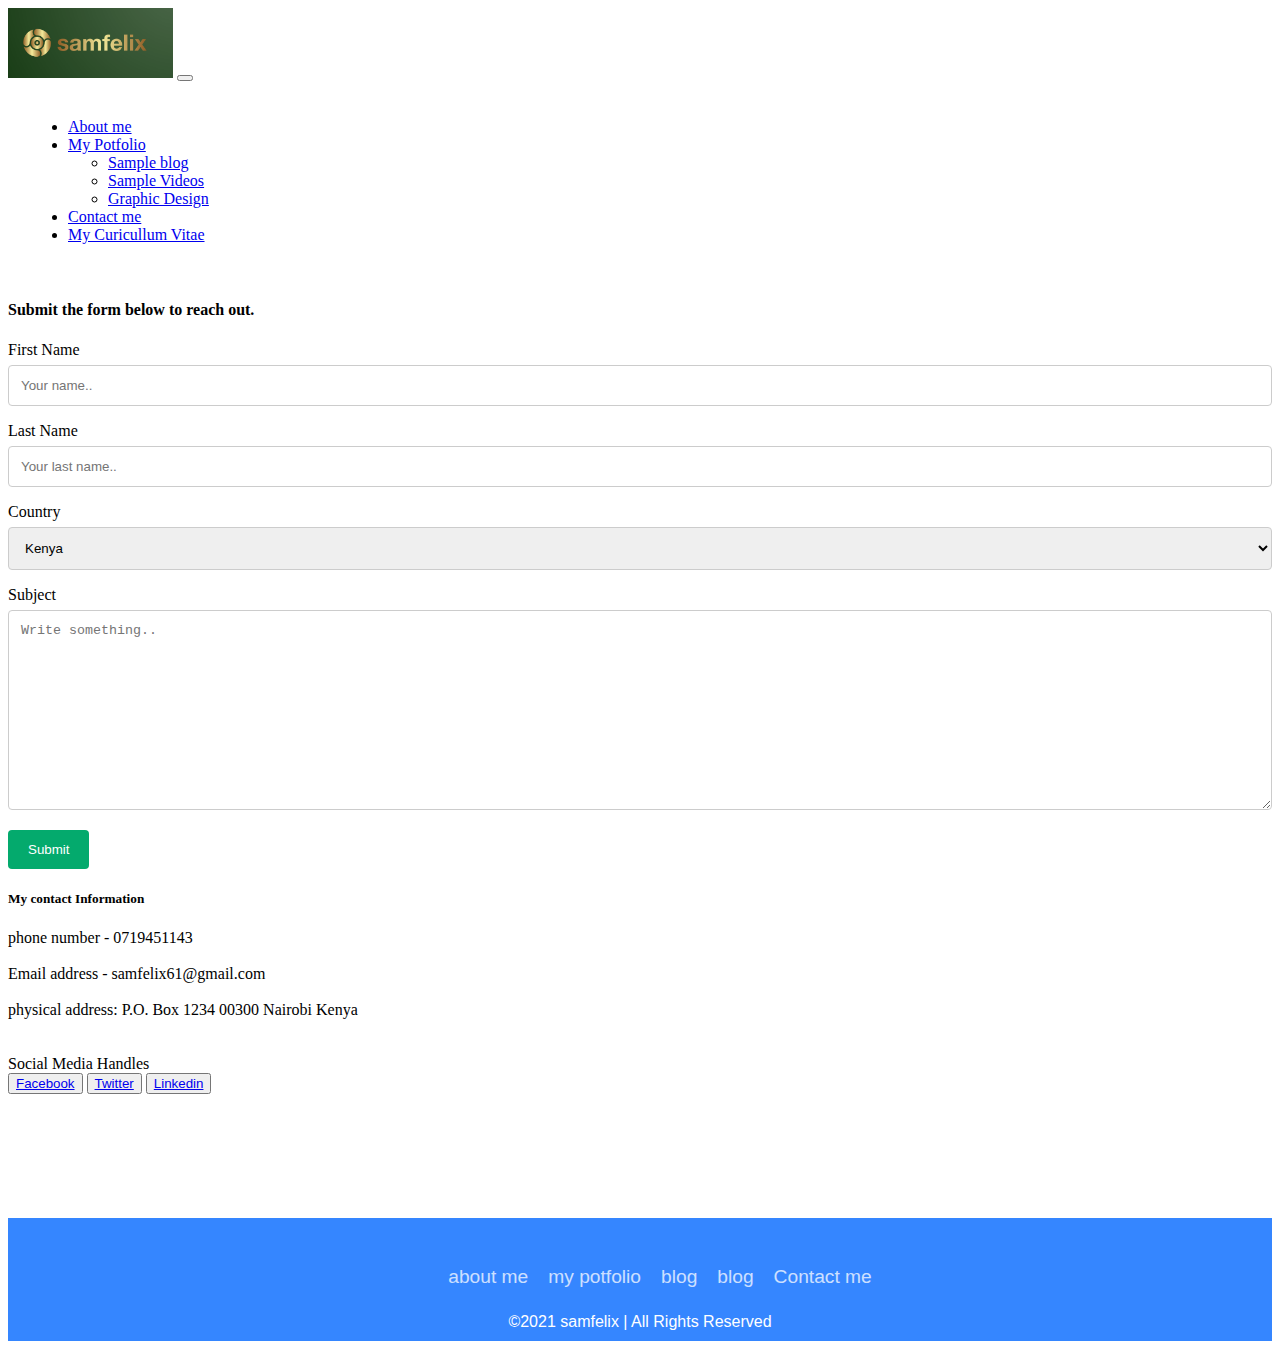
<file: contact.html>
<!doctype html>
<html lang="en">
  <head>
    <!-- Required meta tags -->
    <meta charset="utf-8">
    <meta name="viewport" content="width=device-width, initial-scale=1">

    <!-- Bootstrap CSS -->
    <link href="https://cdn.jsdelivr.net/npm/bootstrap@5.0.2/dist/css/bootstrap.min.css" rel="stylesheet" integrity="sha384-EVSTQN3/azprG1Anm3QDgpJLIm9Nao0Yz1ztcQTwFspd3yD65VohhpuuCOmLASjC" crossorigin="anonymous">

    <title>Samfelix Potfolio</title>
    <link rel="stylesheet" href="./style.css">
  </head>

    <nav class="navbar navbar-expand-lg navbar-light bg-primary p=5">
      <div class="container-fluid">
        <a class="navbar-brand" href="#"> </spanspan></a>
        <img src="./images/sam logo.png" alt="samfelix logo" height="70px">
        <button class="navbar-toggler" type="button" data-bs-toggle="collapse" 
        data-bs-target="#navbarNavDropdown" aria-controls="navbarNavDropdown" 
        aria-expanded="false" aria-label="Toggle navigation">
          <span class="navbar-toggler-icon"></span>
        </button>
        <div class="collapse navbar-collapse container nav justify-content-end " id="navbarNavDropdown">
          <ul class="navbar-nav">
            <li class="nav-item">
              <a class="nav-link active" aria-current="page" href="./index.html">About me</a>
            </li>
            
                       <li class="nav-item dropdown">
              <a class="nav-link active dropdown-toggle" href="#" id="navbarDropdownMenuLink" 
              role="button" data-bs-toggle="dropdown" aria-expanded="false">
                My Potfolio
              </a>
              <ul class="dropdown-menu" aria-labelledby="navbarDropdownMenuLink">
                <li><a class="dropdown-item" href="./blog.html">Sample blog</a></li>
                <li><a class="dropdown-item" href="./videos.html">Sample Videos</a></li>
                <li><a class="dropdown-item" href="./designs.html">Graphic Design</a></li>
              </ul>
              <li class="nav-item">
                <a class="nav-link active" href="./contact.html">Contact me </a>
              </li>
              <li class="nav-item">
                <a class="nav-link active" href="./mycv.pdf">My Curicullum Vitae</a>
              </li>
            </li>
          </ul>
        </div>
      </div>
    </nav>

 

<body>
          <div class="row row-cols-1 row-cols-md-2 g-4 m-4">
            <div class="col">
              <div class="card h-100">
                 <div class="card-body">
                  <h4>Submit the form below to reach out.</h4>
                  <form action="action_page.php">
                
                    <label for="fname">First Name</label>
                    <input type="text" id="fname" name="firstname" placeholder="Your name..">
                
                    <label for="lname">Last Name</label>
                    <input type="text" id="lname" name="lastname" placeholder="Your last name..">
                
                    <label for="country">Country</label>
                    <select id="country" name="country">
                      <option value="australia">Kenya</option>
                      <option value="canada">within Africa</option>
                      <option value="usa">Outside Afrika</option>
                    </select>
                
                    <label for="subject">Subject</label>
                    <textarea id="subject" name="subject" placeholder="Write something.." style="height:200px"></textarea>
                
                    <input type="submit" value="Submit">
                
                  </form>


                </div>
                   </div>
            </div>
            <div class="col">
              <div class="card h-100">
              
                  <h5 class="card-title">My contact Information</h5>
                  <p class="card-text">
                 phone number  - 0719451143
                 <br>
                 <br>
                 Email address - samfelix61@gmail.com
                 <br><br>
                 physical address: P.O. Box 1234 00300 Nairobi Kenya
                 <br><br><br>
                 Social Media Handles <br>

                 <button>
                  <a href="link to your profile"><i class="fa-brands fa-facebook"></i>Facebook</a>       
               </button>
               <button>
                  <a href="link to your profile"><i class="fa-brands fa-twitter"></i>Twitter</a>            
               </button>
               <button>
                   <a href="link to your profile"><i class="fa-brands fa-linkedin"></i>Linkedin</a>                
               </button> 

                  </p>
                </div>
          
              </div>
            </div>
  



<br> <br> <br> <br><br> <br>

<section class="footer">

  <footer class="footer">
    <div class="waves">
      <div class="wave" id="wave1"></div>
      <div class="wave" id="wave2"></div>
      <div class="wave" id="wave3"></div>
      <div class="wave" id="wave4"></div>
    </div>
    <ul class="social-icon">
      <li class="social-icon__item"><a class="social-icon__link" href="#">
          <ion-icon name="logo-facebook"></ion-icon>
        </a></li>
      <li class="social-icon__item"><a class="social-icon__link" href="https://twitter.com/SamfelixOrimba?t=_
        X1Xxz4kwdliuBcU3UIR-A&s=09">
          <ion-icon name="logo-twitter"></ion-icon>
        </a></li>
      <li class="social-icon__item"><a class="social-icon__link" href="https://shorturl.at/xCU03">
          <ion-icon name="logo-linkedin"></ion-icon>
        </a></li>
      <li class="social-icon__item"><a class="social-icon__link" href="#">
          <ion-icon name="logo-instagram"></ion-icon>
        </a></li>
    </ul>
    <ul class="menu">
      <li class="menu__item"><a class="menu__link" href="./index.html">about me</a></li>
      <li class="menu__item"><a class="menu__link" href="./videos.html">my potfolio</a></li>
      <li class="menu__item"><a class="menu__link" href="#">blog</a></li>
      <li class="menu__item"><a class="menu__link" href="#">blog</a></li>
      <li class="menu__item"><a class="menu__link" href="./contact.html">Contact me</a></li>

    </ul>
    <p>&copy;2021 samfelix | All Rights Reserved</p>
  </footer>
  
</section>



    <!-- Optional JavaScript; choose one of the two! -->

    <!-- Option 1: Bootstrap Bundle with Popper -->
    <script src="https://cdn.jsdelivr.net/npm/bootstrap@5.0.2/dist/js/bootstrap.bundle.min.js" integrity="sha384-MrcW6ZMFYlzcLA8Nl+NtUVF0sA7MsXsP1UyJoMp4YLEuNSfAP+JcXn/tWtIaxVXM" crossorigin="anonymous"></script>

    <!-- Option 2: Separate Popper and Bootstrap JS -->
    <!--
    <script src="https://cdn.jsdelivr.net/npm/@popperjs/core@2.9.2/dist/umd/popper.min.js" integrity="sha384-IQsoLXl5PILFhosVNubq5LC7Qb9DXgDA9i+tQ8Zj3iwWAwPtgFTxbJ8NT4GN1R8p" crossorigin="anonymous"></script>
    <script src="https://cdn.jsdelivr.net/npm/bootstrap@5.0.2/dist/js/bootstrap.min.js" integrity="sha384-cVKIPhGWiC2Al4u+LWgxfKTRIcfu0JTxR+EQDz/bgldoEyl4H0zUF0QKbrJ0EcQF" crossorigin="anonymous"></script>
    -->
  </body>
</html>
</file>
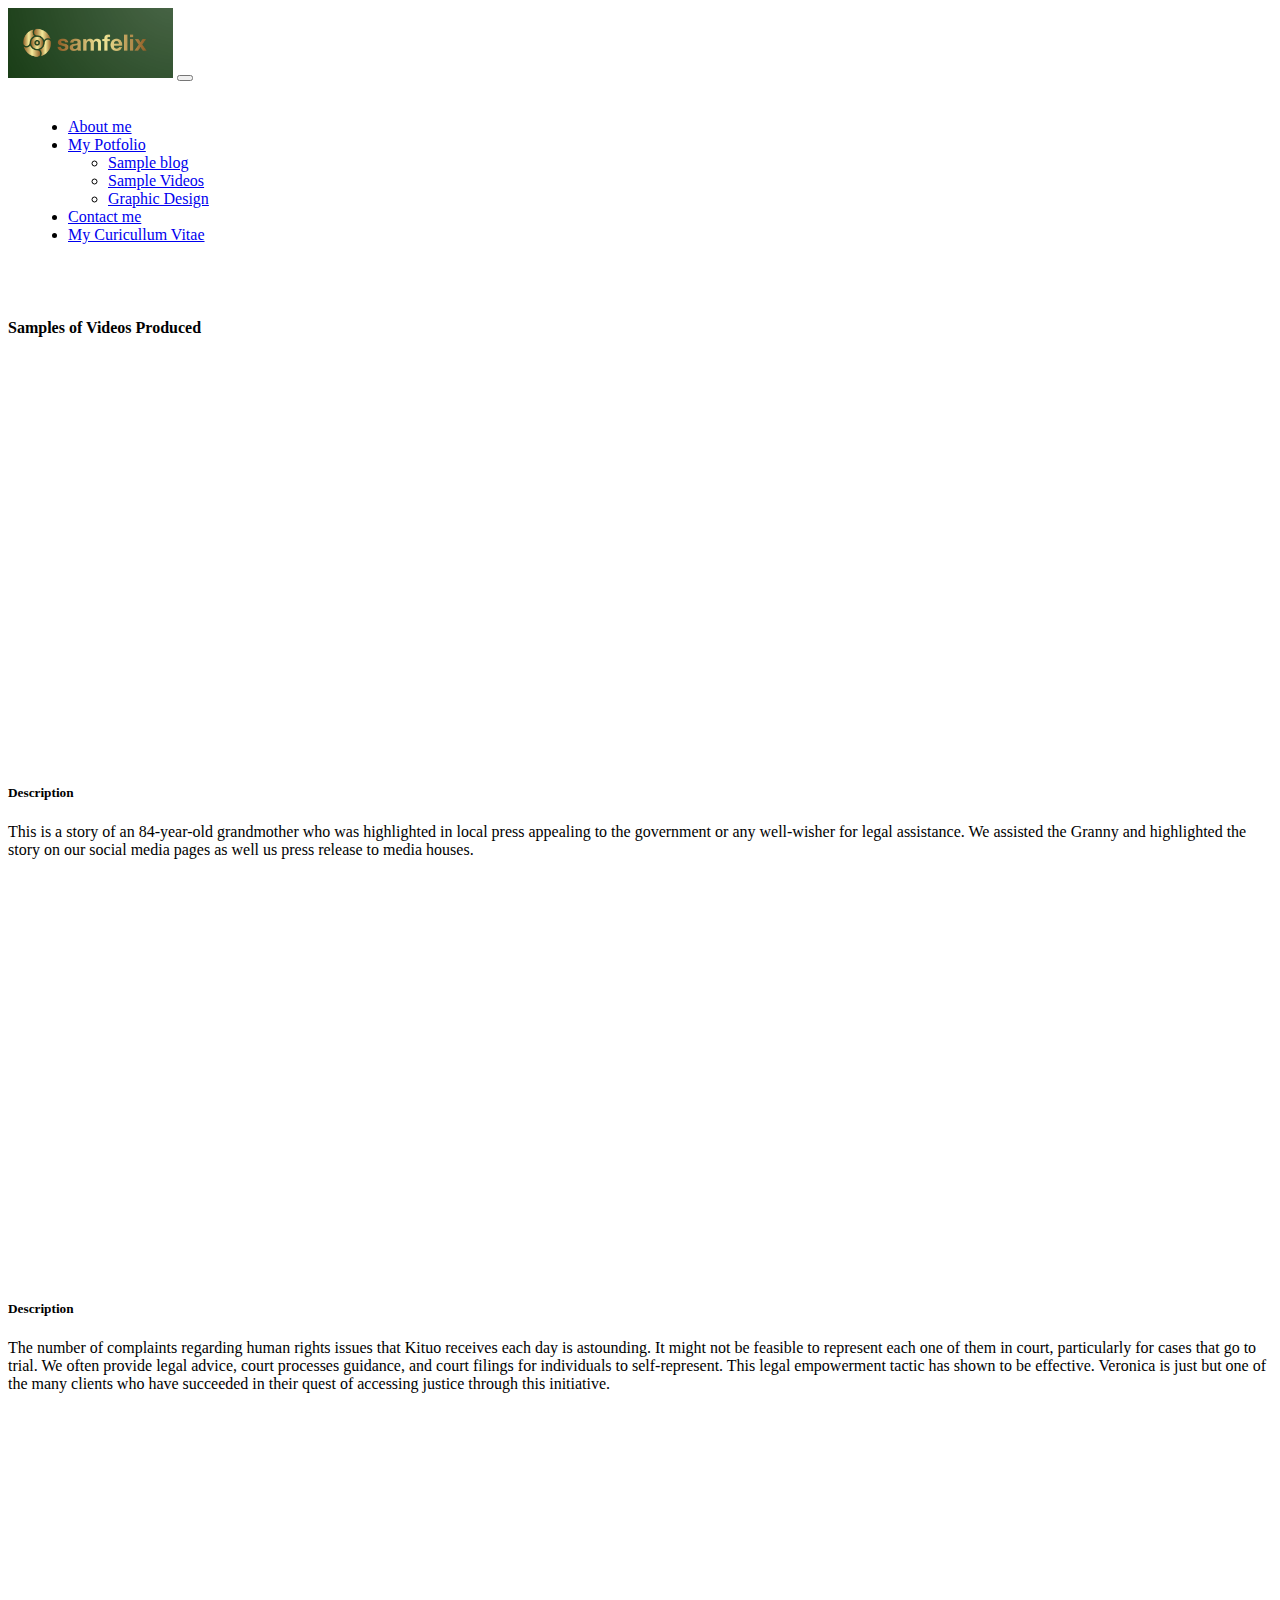
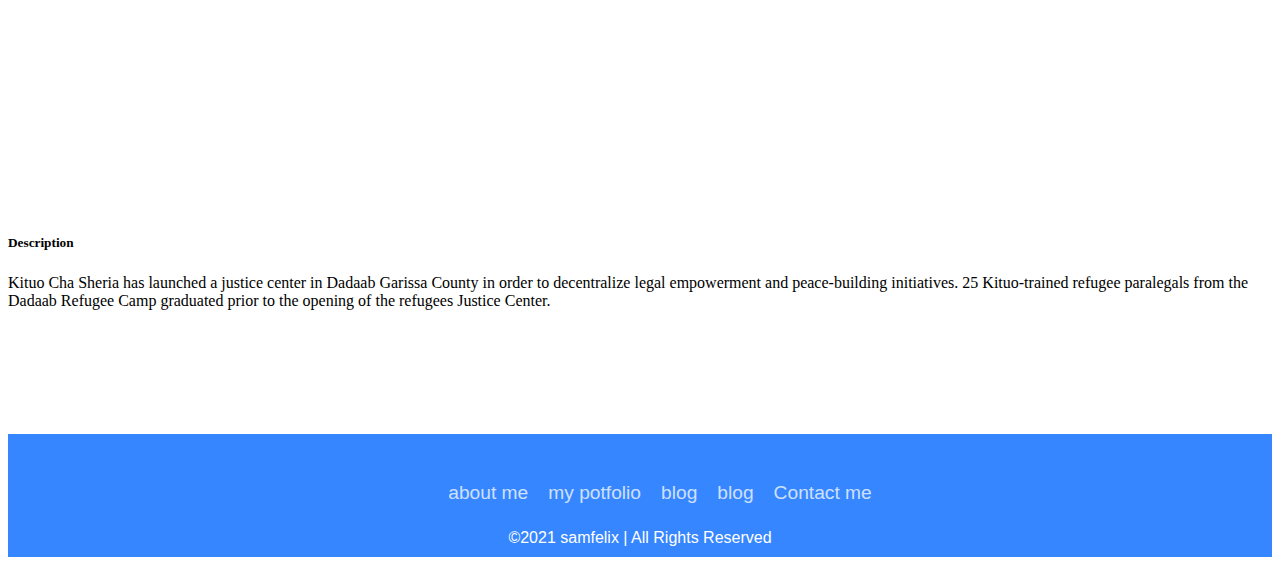
<file: videos.html>
<!doctype html>
<html lang="en">
  <head>
    <!-- Required meta tags -->
    <meta charset="utf-8">
    <meta name="viewport" content="width=device-width, initial-scale=1">

    <!-- Bootstrap CSS -->
    <link href="https://cdn.jsdelivr.net/npm/bootstrap@5.0.2/dist/css/bootstrap.min.css" rel="stylesheet" integrity="sha384-EVSTQN3/azprG1Anm3QDgpJLIm9Nao0Yz1ztcQTwFspd3yD65VohhpuuCOmLASjC" crossorigin="anonymous">

    <title>Samfelix Potfolio</title>
    <link rel="stylesheet" href="./style.css">
  </head>

    <nav class="navbar navbar-expand-lg navbar-light bg-primary p=5">
      <div class="container-fluid">
        <a class="navbar-brand" href="#"> </spanspan></a>
        <img src="./images/sam logo.png" alt="samfelix logo" height="70px">
        <button class="navbar-toggler" type="button" data-bs-toggle="collapse" 
        data-bs-target="#navbarNavDropdown" aria-controls="navbarNavDropdown" 
        aria-expanded="false" aria-label="Toggle navigation">
          <span class="navbar-toggler-icon"></span>
        </button>
        <div class="collapse navbar-collapse container nav justify-content-end " id="navbarNavDropdown">
          <ul class="navbar-nav">
            <li class="nav-item">
              <a class="nav-link active" aria-current="page" href="./index.html">About me</a>
            </li>
            
                       <li class="nav-item dropdown">
              <a class="nav-link active dropdown-toggle" href="#" id="navbarDropdownMenuLink" 
              role="button" data-bs-toggle="dropdown" aria-expanded="false">
                My Potfolio
              </a>
              <ul class="dropdown-menu" aria-labelledby="navbarDropdownMenuLink">
                <li><a class="dropdown-item" href="./blog.html">Sample blog</a></li>
                <li><a class="dropdown-item" href="./videos.html">Sample Videos</a></li>
                <li><a class="dropdown-item" href="./designs.html">Graphic Design</a></li>
              </ul>
              <li class="nav-item">
                <a class="nav-link active" href="./contact.html">Contact me </a>
              </li>
              <li class="nav-item">
                <a class="nav-link active" href="./mycv.pdf">My Curicullum Vitae</a>
              </li>
            </li>
          </ul>
        </div>
      </div>
    </nav>

 

<body>

<br>

<div class="m-5">
  <h4>Samples of Videos Produced</h4>
</div>

<div class="row row-cols-1 row-cols-md-3 g-4 m-4">
  <div class="col">
        <div class="card h-100">
      <iframe width="575" height="400" src="https://www.youtube.com/embed/7LS-QrvcRBk"
      title="KITUO to provide free legal representation to 84years-old granny who 
      appealed for legal assistance" frameborder="0" allow="accelerometer; autoplay; 
      clipboard-write; encrypted-media; gyroscope; picture-in-picture; web-share" 
      allowfullscreen></iframe>
      
      <div class="card-body">
        <h5 class="card-title">Description</h5>
        <p class="card-text">This is a story of an 84-year-old grandmother who was highlighted in local press appealing
             to the government or any well-wisher for legal assistance. We assisted the Granny and highlighted the story 
             on our social media pages as well us press release to media houses. </p>
      </div>
         </div>
  </div>
  <div class="col">
    <div class="card h-100">
     
        <iframe width="575" height="400" src="https://www.youtube.com/embed/IpOuTbCiJ6w" title="Justice at 
        last -The struggle of a single mother in her quest to inherit Matrimonial Property" frameborder="0" 
        allow="accelerometer; autoplay; clipboard-write; encrypted-media; gyroscope; picture-in-picture;
         web-share" allowfullscreen></iframe>

      <div class="card-body">
        <h5 class="card-title">Description</h5>
        <p class="card-text">The number of complaints regarding human rights issues that Kituo receives each day is astounding. 
            It might not be feasible to represent each one of them in court, particularly for cases that go to trial. We often 
            provide legal advice, court processes guidance, and court filings for individuals to self-represent. 
            This legal empowerment tactic has shown to be effective. Veronica is just but one of the many clients 
            who have succeeded in their quest of accessing justice through this initiative. </p>
      </div>

    </div>
  </div>
  
  <div class="col">
    <div class="card h-100">
       <iframe width="575" height="400" src="https://www.youtube.com/embed/1lRYc22H-e0" title="Kituo expands its reach to Northern 
        Kenya" frameborder="0" allow="accelerometer; autoplay; clipboard-write; encrypted-media; gyroscope; picture-in-picture;
         web-share" allowfullscreen></iframe>

      <div class="card-body">
        <h5 class="card-title">Description</h5>
        <p class="card-text">Kituo Cha Sheria has launched a justice center in Dadaab Garissa County in order to decentralize legal
             empowerment and peace-building initiatives. 25 Kituo-trained refugee paralegals from the Dadaab Refugee Camp graduated
             prior to the opening of the refugees Justice Center.</p>
      </div>
    </div>
  </div>
</div>

<br> <br> <br> <br><br> <br>

<section class="footer">

  <footer class="footer">
    <div class="waves">
      <div class="wave" id="wave1"></div>
      <div class="wave" id="wave2"></div>
      <div class="wave" id="wave3"></div>
      <div class="wave" id="wave4"></div>
    </div>
    <ul class="social-icon">
      <li class="social-icon__item"><a class="social-icon__link" href="#">
          <ion-icon name="logo-facebook"></ion-icon>
        </a></li>
      <li class="social-icon__item"><a class="social-icon__link" href="https://twitter.com/SamfelixOrimba?t=_
        X1Xxz4kwdliuBcU3UIR-A&s=09">
          <ion-icon name="logo-twitter"></ion-icon>
        </a></li>
      <li class="social-icon__item"><a class="social-icon__link" href="https://shorturl.at/xCU03">
          <ion-icon name="logo-linkedin"></ion-icon>
        </a></li>
      <li class="social-icon__item"><a class="social-icon__link" href="#">
          <ion-icon name="logo-instagram"></ion-icon>
        </a></li>
    </ul>
    <ul class="menu">
      <li class="menu__item"><a class="menu__link" href="./index.html">about me</a></li>
      <li class="menu__item"><a class="menu__link" href="./videos.html">my potfolio</a></li>
      <li class="menu__item"><a class="menu__link" href="#">blog</a></li>
      <li class="menu__item"><a class="menu__link" href="#">blog</a></li>
      <li class="menu__item"><a class="menu__link" href="./contact.html">Contact me</a></li>

    </ul>
    <p>&copy;2021 samfelix | All Rights Reserved</p>
  </footer>
  
</section>

    <!-- Optional JavaScript; choose one of the two! -->

    <!-- Option 1: Bootstrap Bundle with Popper -->
    <script src="https://cdn.jsdelivr.net/npm/bootstrap@5.0.2/dist/js/bootstrap.bundle.min.js" integrity="sha384-MrcW6ZMFYlzcLA8Nl+NtUVF0sA7MsXsP1UyJoMp4YLEuNSfAP+JcXn/tWtIaxVXM" crossorigin="anonymous"></script>

    <!-- Option 2: Separate Popper and Bootstrap JS -->
  
    <script src="https://cdn.jsdelivr.net/npm/@popperjs/core@2.9.2/dist/umd/popper.min.js" integrity="sha384-IQsoLXl5PILFhosVNubq5LC7Qb9DXgDA9i+tQ8Zj3iwWAwPtgFTxbJ8NT4GN1R8p" crossorigin="anonymous"></script>
    <script src="https://cdn.jsdelivr.net/npm/bootstrap@5.0.2/dist/js/bootstrap.min.js" integrity="sha384-cVKIPhGWiC2Al4u+LWgxfKTRIcfu0JTxR+EQDz/bgldoEyl4H0zUF0QKbrJ0EcQF" crossorigin="anonymous"></script>
   
  </body>
</html>
</file>
<file: style.css>
/* Style inputs with type="text", select elements and textareas */
 input[type=text], select, textarea {
    width: 100%; /* Full width */
    padding: 12px; /* Some padding */ 
    border: 1px solid #ccc; /* Gray border */
    border-radius: 4px; /* Rounded borders */
    box-sizing: border-box; /* Make sure that padding and width stays in place */
    margin-top: 6px; /* Add a top margin */
    margin-bottom: 16px; /* Bottom margin */
    resize: vertical /* Allow the user to vertically resize the textarea (not horizontally) */
  }
  
  /* Style the submit button with a specific background color etc */
  input[type=submit] {
    background-color: #04AA6D;
    color: white;
    padding: 12px 20px;
    border: none;
    border-radius: 4px;
    cursor: pointer;
  }
  
  /* When moving the mouse over the submit button, add a darker green color */
  input[type=submit]:hover {
    background-color: #45a049;
  }
  
  /* Add a background color and some padding around the form */
  .container {
    border-radius: 5px;
       padding: 20px;
  } 




  

  @import url("https://fonts.googleapis.com/css2?family=Poppins:wght@200;300;400;500;600;700;800;900&display=swap");

.footer {
  margin: 0;
  padding: 0;
  box-sizing: border-box;
  font-family: "Poppins", sans-serif;
}

.footer{
  display: flex;
  background: #333;
  justify-content: flex-end;
  align-items: flex-end;
  min-height: 100vh;
}

.footer {
  position: relative;
  width: 100%;
  background: #3586ff;
  min-height: 100px;
  padding: 0 px 50px;
  display: flex;
  justify-content: center;
  align-items: center;
  flex-direction: column;
}

.social-icon,
.menu {
  position: relative;
  display: flex;
  justify-content: center;
  align-items: center;
  margin: 10px 0;
  flex-wrap: wrap;
}

.social-icon__item,
.menu__item {
  list-style: none;
}

.social-icon__link {
  font-size: 2rem;
  color: #fff;
  margin: 0 10px;
  display: inline-block;
  transition: 0.5s;
}
.social-icon__link:hover {
  transform: translateY(-10px);
}

.menu__link {
  font-size: 1.2rem;
  color: #fff;
  margin: 0 10px;
  display: inline-block;
  transition: 0.5s;
  text-decoration: none;
  opacity: 0.75;
  font-weight: 300;
}

.menu__link:hover {
  opacity: 1;
}

.footer p {
  color: #fff;
  margin: 15px 0 10px 0;
  font-size: 1rem;
  font-weight: 300;
}

.wave {
  position: absolute;
  top: -100px;
  left: 0;
  width: 100%;
  height: 100px;
  background: url("https://i.ibb.co/wQZVxxk/wave.png");
  background-size: 1000px 100px;
}

.wave#wave1 {
  z-index: 1000;
  opacity: 1;
  bottom: 0;
  animation: animateWaves 4s linear infinite;
}

.wave#wave2 {
  z-index: 999;
  opacity: 0.5;
  bottom: 10px;
  animation: animate 4s linear infinite !important;
}

.wave#wave3 {
  z-index: 1000;
  opacity: 0.2;
  bottom: 15px;
  animation: animateWaves 3s linear infinite;
}

.wave#wave4 {
  z-index: 999;
  opacity: 0.7;
  bottom: 20px;
  animation: animate 3s linear infinite;
}

@keyframes animateWaves {
  0% {
    background-position-x: 1000px;
  }
  100% {
    background-positon-x: 0px;
  }
}

@keyframes animate {
  0% {
    background-position-x: -1000px;
  }
  100% {
    background-positon-x: 0px;
  }
}
</file>
